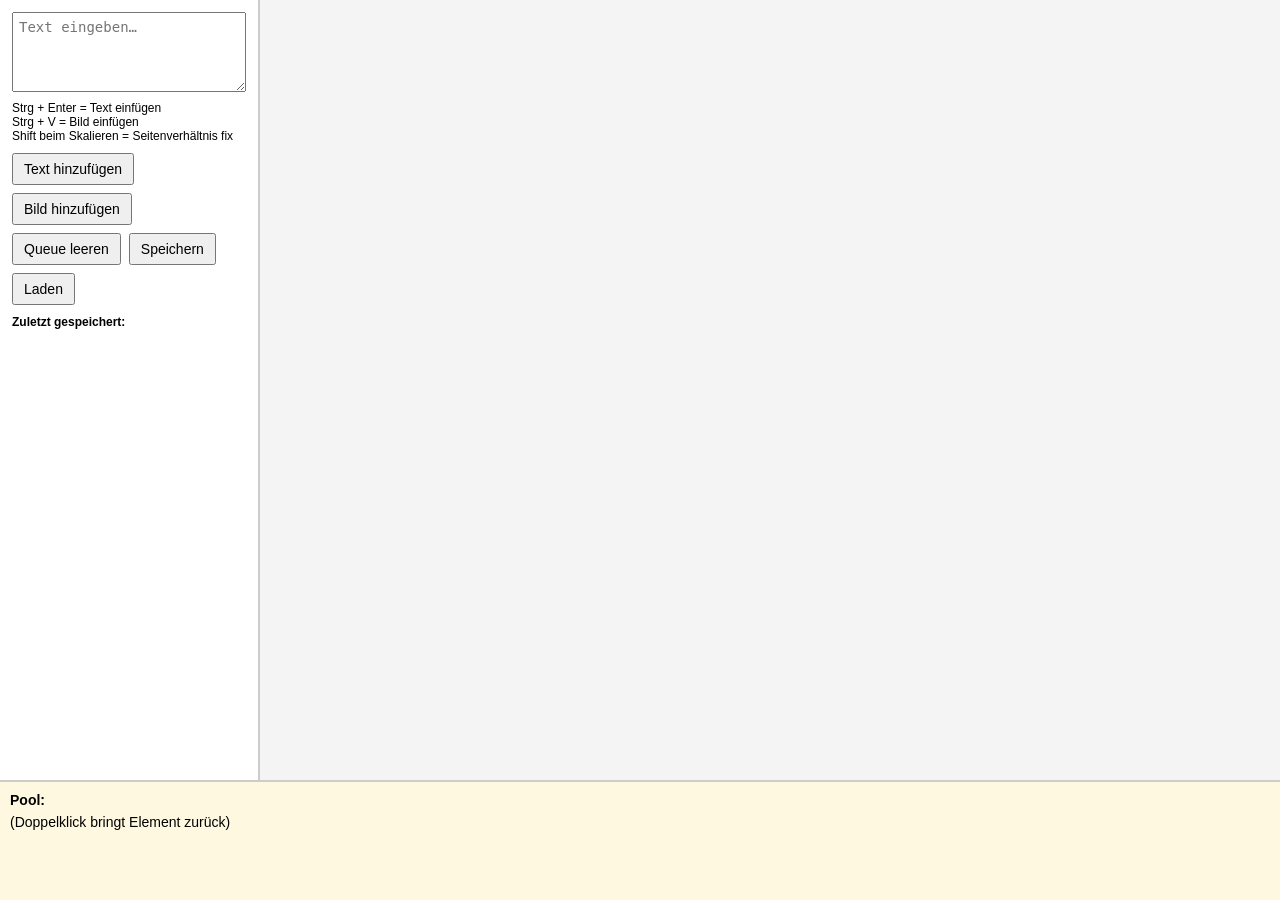
<file: Storyboard_modular/index.html>
<!DOCTYPE html>
<html lang="de">
<head>
<meta charset="UTF-8">
<title>Mini-Storyboard</title>

<link rel="stylesheet" href="style.css">
</head>

<body>

<div id="top">

  <!-- Linke Seite: Eingabe + Buttons -->
  <div id="eingabe">
    <textarea id="eingabetext" rows="4" cols="30" placeholder="Text eingeben…"></textarea>

    <div style="font-size:12px; margin-top:5px;">
      Strg + Enter = Text einfügen<br>
      Strg + V = Bild einfügen<br>
      Shift beim Skalieren = Seitenverhältnis fix
    </div>

    <div id="buttons">
      <!-- Queue-Funktionen -->
      <button id="addText">Text hinzufügen</button>
      <button id="addImage">Bild hinzufügen</button>
      <button id="clearQueue">Queue leeren</button>

      <!-- Speicherfunktionen -->
      <button id="saveBtn">Speichern</button>
      <button id="loadBtn">Laden</button>
      <input type="file" id="loadFile" accept=".json" style="display:none">
    </div>

    <div id="recentFiles" style="margin-top:10px; font-size:12px;">
      <b>Zuletzt gespeichert:</b>
      <ul id="recentList"></ul>
    </div>
  </div>

  <!-- Queue -->
  <div id="queue"></div>

  <!-- Storyboard -->
  <div id="storyboard"></div>

</div>

<!-- Pool-Bereich -->
<div id="pool"><b>Pool:</b> (Doppelklick bringt Element zurück)</div>

<!-- Skripte -->
<script src="script.js"></script>
<script src="paste-image.js"></script>

</body>
</html>
</file>
<file: Storyboard_modular/style.css>
/* ---------------------------------------------------------
   Grundlayout
--------------------------------------------------------- */

body {
  margin: 0;
  font-family: sans-serif;
}

#top {
  display: flex;
  height: calc(100vh - 120px); /* Platz für Pool */
  overflow: hidden;
}


/* ---------------------------------------------------------
   Linke Seite: Eingabe + Buttons + Queue
--------------------------------------------------------- */

#eingabe {
  width: 260px;
  background: white;
  padding: 12px;
  border-right: 2px solid #ccc;
  box-sizing: border-box;
  overflow-y: auto;
}

#eingabetext {
  width: 100%;
  height: 80px;
  box-sizing: border-box;
  padding: 6px;
  font-size: 14px;
  resize: vertical;
}


/* ---------------------------------------------------------
   Buttons
--------------------------------------------------------- */

#buttons {
  margin-top: 10px;
  display: flex;
  flex-wrap: wrap;
  gap: 8px;
}

#buttons button {
  padding: 6px 10px;
  font-size: 14px;
  cursor: pointer;
}


/* ---------------------------------------------------------
   Queue
--------------------------------------------------------- */

#queue {
  margin-top: 15px;
  overflow-y: auto;
  max-height: calc(100vh - 300px);
}

.queue-item {
  padding: 10px;
  border: 1px solid #aaa;
  border-radius: 6px;
  background: #fafafa;
  margin-bottom: 10px;
  cursor: pointer;
  box-sizing: border-box;
}

.queue-item.selected {
  border-color: #0078ff;
  background: #e6f0ff;
}

.queue-item img {
  max-width: 100%;
  max-height: 60px;
  display: block;
}


/* ---------------------------------------------------------
   Storyboard
--------------------------------------------------------- */

#storyboard {
  flex: 1;
  position: relative;
  background: #f4f4f4;
  overflow: auto;
}


/* ---------------------------------------------------------
   Elemente im Storyboard (.info)
--------------------------------------------------------- */

.info {
  position: absolute;
  background: white;
  border: 1px solid #aaa;
  border-radius: 6px;
  padding: 10px 30px 10px 10px;
  box-shadow: 0 2px 6px rgba(0,0,0,0.15);
  cursor: move;
  user-select: none;
  resize: both;
  overflow: hidden;
  z-index: 3;
  box-sizing: border-box;
  white-space: pre-wrap;
}

.info img {
  width: 100%;
  height: 100%;
  object-fit: contain;
  display: block;
}


/* ---------------------------------------------------------
   Close-Button
--------------------------------------------------------- */

.close {
  position: absolute;
  right: 6px;
  top: 6px;
  width: 20px;
  height: 20px;
  background: #ffdddd;
  border: 1px solid #cc0000;
  border-radius: 50%;
  text-align: center;
  line-height: 18px;
  cursor: pointer;
  font-weight: bold;
  z-index: 4;
}


/* ---------------------------------------------------------
   Pool-Bereich
--------------------------------------------------------- */

#pool {
  width: 100%;
  background: #fff8e1;
  border-top: 2px solid #ccc;
  padding: 10px;
  font-size: 14px;
  box-sizing: border-box;
  height: 120px;
  overflow-y: auto;
}

#pool b {
  display: block;
  margin-bottom: 6px;
}

#pool .info {
  position: relative !important;
  display: inline-block;
  margin: 5px;
  width: 150px;
  height: 150px;
  cursor: pointer;
}
</file>
